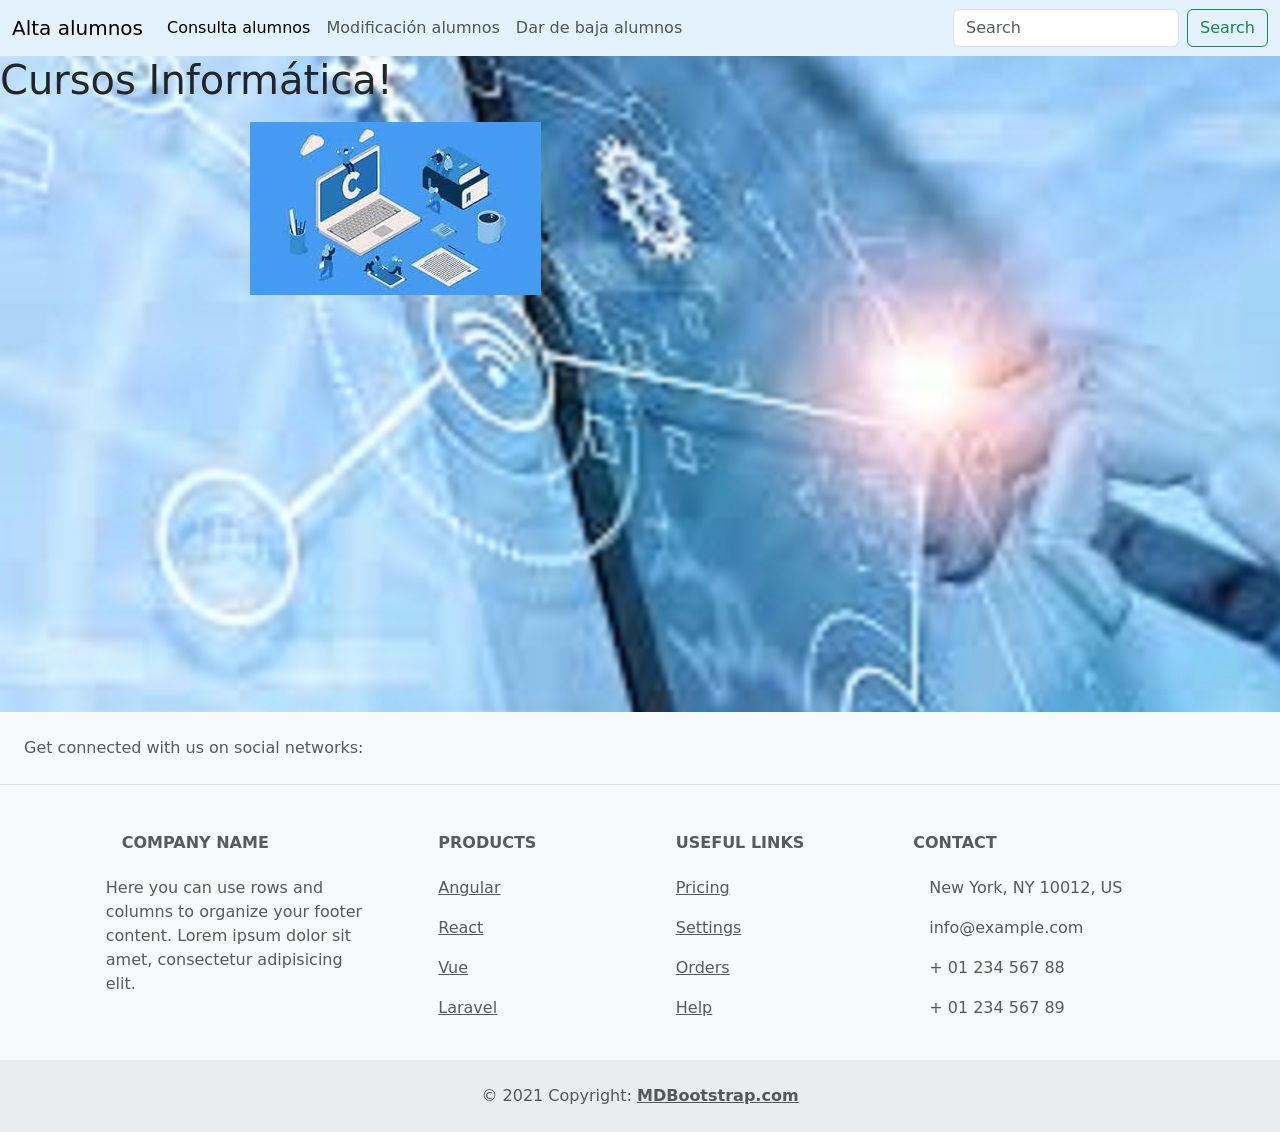
<file: index.html>
<!doctype html>
<html lang="en">
  <head>
    <meta charset="utf-8">
    <meta name="viewport" content="width=device-width, initial-scale=1">
    <title>Bootstrap demo</title>
    <link href="https://cdn.jsdelivr.net/npm/bootstrap@5.2.0/dist/css/bootstrap.min.css" rel="stylesheet" integrity="sha384-gH2yIJqKdNHPEq0n4Mqa/HGKIhSkIHeL5AyhkYV8i59U5AR6csBvApHHNl/vI1Bx" crossorigin="anonymous">
    <link href="css/estilo.css" rel="stylesheet">
  </head>
  <body>
    <!--Cominezo navbar-->
    <nav class="navbar navbar-expand-lg" style="background-color: #e3f2fd;">
        <div class="container-fluid">
          <a class="navbar-brand" href="html/alta.html">Alta alumnos</a>
          <button class="navbar-toggler" type="button" data-bs-toggle="collapse" data-bs-target="#navbarSupportedContent" aria-controls="navbarSupportedContent" aria-expanded="false" aria-label="Toggle navigation">
            <span class="navbar-toggler-icon"></span>
          </button>
          <div class="collapse navbar-collapse" id="navbarSupportedContent">
            <ul class="navbar-nav me-auto mb-2 mb-lg-0">
              <li class="nav-item">
                <a class="nav-link active" aria-current="page" href="php/consulta.php">Consulta alumnos</a>
              </li>
              <li class="nav-item">
                <a class="nav-link" href="html/modificar.html">Modificación alumnos</a>
              </li>
              <!--
              <li class="nav-item dropdown">
                <a class="nav-link dropdown-toggle" href="#" role="button" data-bs-toggle="dropdown" aria-expanded="false">
                  Dropdown
                </a>
                <ul class="dropdown-menu">
                  <li><a class="dropdown-item" href="#">Action</a></li>
                  <li><a class="dropdown-item" href="#">Another action</a></li>
                  <li><hr class="dropdown-divider"></li>
                  <li><a class="dropdown-item" href="#">Something else here</a></li>
                </ul>
              </li>-->
              <li class="nav-item">
                <a class="nav-link" href="html/baja.html">Dar de baja alumnos</a>
              </li>
            </ul>
            <form class="d-flex" role="search">
              <input class="form-control me-2" type="search" placeholder="Search" aria-label="Search">
              <button class="btn btn-outline-success" type="submit">Search</button>
            </form>
          </div>
        </div>
      </nav>
      <!--Fin navbar-->
    <h1>Cursos Informática!</h1>
    <!--Cuerpo página comienzo-->
    <div class="cuerpo">
        <img src="img/seccion.jpg" alt="">
    </div>
    <!--Fin cuerpo página-->
    <!--Comienzo footer-->
    <!-- Footer -->
<footer class="text-center text-lg-start bg-light text-muted">
    <!-- Section: Social media -->
    <section
      class="d-flex justify-content-center justify-content-lg-between p-4 border-bottom"
    >
      <!-- Left -->
      <div class="me-5 d-none d-lg-block">
        <span>Get connected with us on social networks:</span>
      </div>
      <!-- Left -->
  
      <!-- Right -->
      <div>
        <a href="" class="me-4 text-reset">
          <i class="fab fa-facebook-f"></i>
        </a>
        <a href="" class="me-4 text-reset">
          <i class="fab fa-twitter"></i>
        </a>
        <a href="" class="me-4 text-reset">
          <i class="fab fa-google"></i>
        </a>
        <a href="" class="me-4 text-reset">
          <i class="fab fa-instagram"></i>
        </a>
        <a href="" class="me-4 text-reset">
          <i class="fab fa-linkedin"></i>
        </a>
        <a href="" class="me-4 text-reset">
          <i class="fab fa-github"></i>
        </a>
      </div>
      <!-- Right -->
    </section>
    <!-- Section: Social media -->
  
    <!-- Section: Links  -->
    <section class="">
      <div class="container text-center text-md-start mt-5">
        <!-- Grid row -->
        <div class="row mt-3">
          <!-- Grid column -->
          <div class="col-md-3 col-lg-4 col-xl-3 mx-auto mb-4">
            <!-- Content -->
            <h6 class="text-uppercase fw-bold mb-4">
              <i class="fas fa-gem me-3"></i>Company name
            </h6>
            <p>
              Here you can use rows and columns to organize your footer content. Lorem ipsum
              dolor sit amet, consectetur adipisicing elit.
            </p>
          </div>
          <!-- Grid column -->
  
          <!-- Grid column -->
          <div class="col-md-2 col-lg-2 col-xl-2 mx-auto mb-4">
            <!-- Links -->
            <h6 class="text-uppercase fw-bold mb-4">
              Products
            </h6>
            <p>
              <a href="#!" class="text-reset">Angular</a>
            </p>
            <p>
              <a href="#!" class="text-reset">React</a>
            </p>
            <p>
              <a href="#!" class="text-reset">Vue</a>
            </p>
            <p>
              <a href="#!" class="text-reset">Laravel</a>
            </p>
          </div>
          <!-- Grid column -->
  
          <!-- Grid column -->
          <div class="col-md-3 col-lg-2 col-xl-2 mx-auto mb-4">
            <!-- Links -->
            <h6 class="text-uppercase fw-bold mb-4">
              Useful links
            </h6>
            <p>
              <a href="#!" class="text-reset">Pricing</a>
            </p>
            <p>
              <a href="#!" class="text-reset">Settings</a>
            </p>
            <p>
              <a href="#!" class="text-reset">Orders</a>
            </p>
            <p>
              <a href="#!" class="text-reset">Help</a>
            </p>
          </div>
          <!-- Grid column -->
  
          <!-- Grid column -->
          <div class="col-md-4 col-lg-3 col-xl-3 mx-auto mb-md-0 mb-4">
            <!-- Links -->
            <h6 class="text-uppercase fw-bold mb-4">
              Contact
            </h6>
            <p><i class="fas fa-home me-3"></i> New York, NY 10012, US</p>
            <p>
              <i class="fas fa-envelope me-3"></i>
              info@example.com
            </p>
            <p><i class="fas fa-phone me-3"></i> + 01 234 567 88</p>
            <p><i class="fas fa-print me-3"></i> + 01 234 567 89</p>
          </div>
          <!-- Grid column -->
        </div>
        <!-- Grid row -->
      </div>
    </section>
    <!-- Section: Links  -->
  
    <!-- Copyright -->
    <div class="text-center p-4" style="background-color: rgba(0, 0, 0, 0.05);">
      © 2021 Copyright:
      <a class="text-reset fw-bold" href="https://mdbootstrap.com/">MDBootstrap.com</a>
    </div>
    <!-- Copyright -->
  </footer>
  <!-- Footer -->
    <!--Fin footer-->

    <script src="https://cdn.jsdelivr.net/npm/bootstrap@5.2.0/dist/js/bootstrap.bundle.min.js" integrity="sha384-A3rJD856KowSb7dwlZdYEkO39Gagi7vIsF0jrRAoQmDKKtQBHUuLZ9AsSv4jD4Xa" crossorigin="anonymous"></script>
  </body>
</html>
</file>
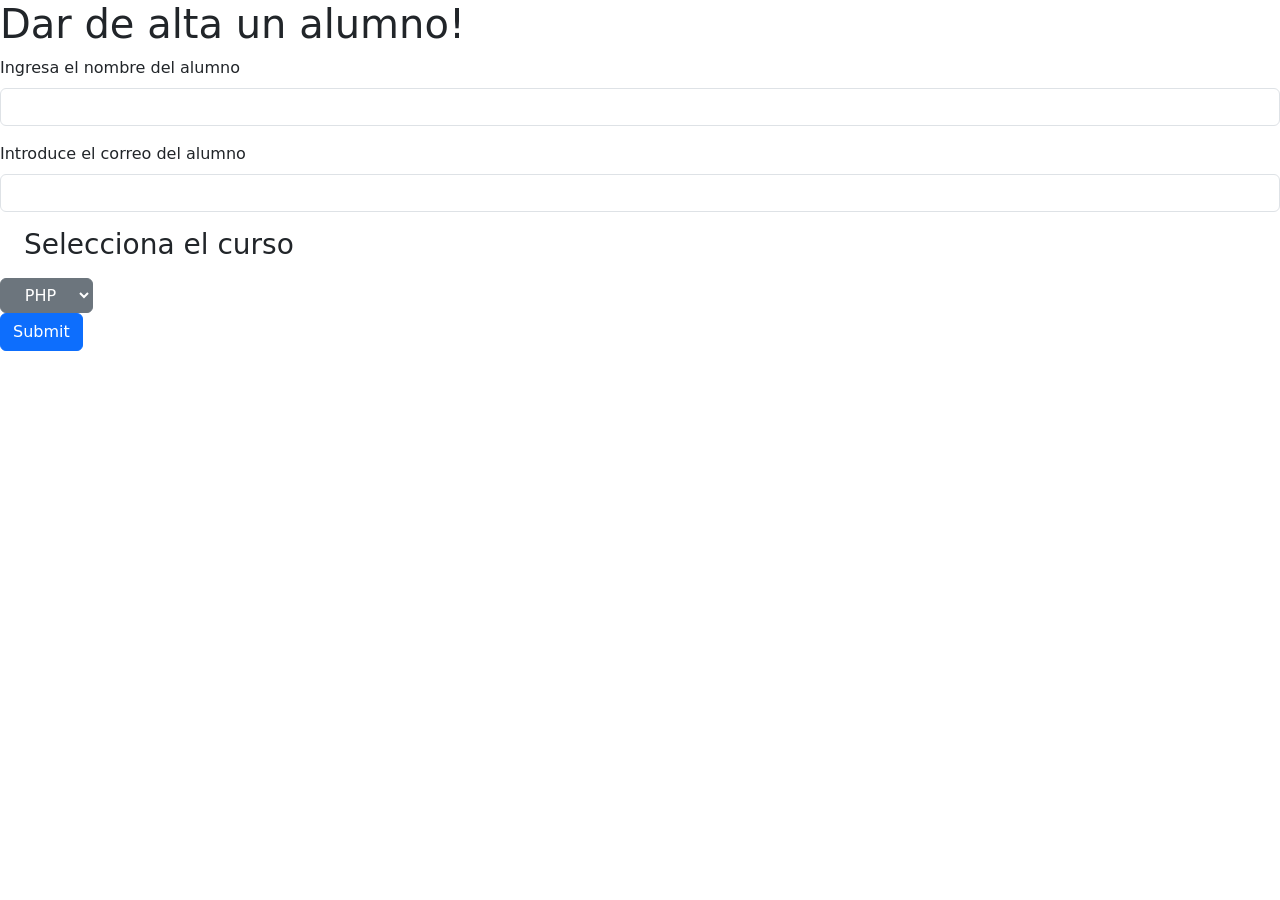
<file: html/alta.html>
<!doctype html>
<html lang="en">
  <head>
    <meta charset="utf-8">
    <meta name="viewport" content="width=device-width, initial-scale=1">
    <title>Bootstrap demo</title>
    <link href="https://cdn.jsdelivr.net/npm/bootstrap@5.2.0/dist/css/bootstrap.min.css" rel="stylesheet" integrity="sha384-gH2yIJqKdNHPEq0n4Mqa/HGKIhSkIHeL5AyhkYV8i59U5AR6csBvApHHNl/vI1Bx" crossorigin="anonymous">
  </head>
  <body>
    <h1>Dar de alta un alumno!</h1>
    <form action="../php/alta.php" method="post">
        <div class="mb-3">
          <label for="exampleInputEmail1" class="form-label">Ingresa el nombre del alumno</label>
          <input type="text" class="form-control" name="nombre" id="exampleInputEmail1" aria-describedby="emailHelp">
          
        </div>
        <div class="mb-3">
          <label for="exampleInputPassword1" class="form-label">Introduce el correo del alumno</label>
          <input type="email" class="form-control" name="email" id="exampleInputPassword1">
        </div>
        <div class="mb-3 form-check">
          <h3>Selecciona el curso</h3>
        </div>
        <div class="dropdown">
            <select name="codigo" class="btn btn-secondary dropdown-toggle" type="button" data-bs-toggle="dropdown" aria-expanded="false">                 
              <option class="dropdown-item" value="1">PHP</option>
              <option class="dropdown-item" value="2">html5</option>
              <option class="dropdown-item" value="3">CSS</option>
            </select>              
          </div>
        <button type="submit" class="btn btn-primary btn-block">Submit</button>
      </form>
    <script src="https://cdn.jsdelivr.net/npm/bootstrap@5.2.0/dist/js/bootstrap.bundle.min.js" integrity="sha384-A3rJD856KowSb7dwlZdYEkO39Gagi7vIsF0jrRAoQmDKKtQBHUuLZ9AsSv4jD4Xa" crossorigin="anonymous"></script>
  </body>
</html>
</file>
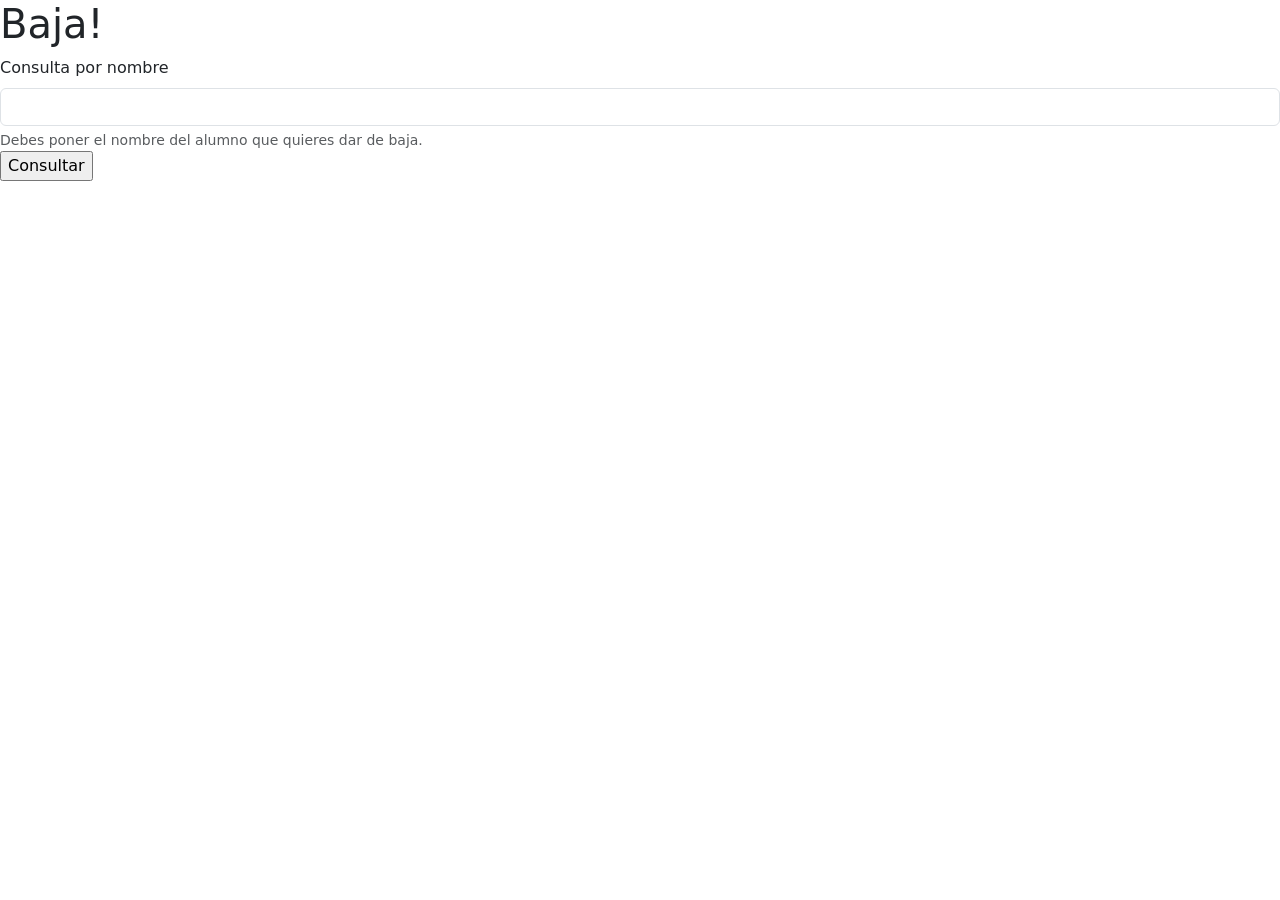
<file: html/baja.html>
<!doctype html>
<html lang="en">
  <head>
    <meta charset="utf-8">
    <meta name="viewport" content="width=device-width, initial-scale=1">
    <title>Aplicación</title>
    <link href="https://cdn.jsdelivr.net/npm/bootstrap@5.2.0/dist/css/bootstrap.min.css" rel="stylesheet" integrity="sha384-gH2yIJqKdNHPEq0n4Mqa/HGKIhSkIHeL5AyhkYV8i59U5AR6csBvApHHNl/vI1Bx" crossorigin="anonymous">
  </head>
  <body>
    <h1>Baja!</h1>
    <form action="../php/baja.php" method="post">
    <label for="inputPassword5" class="form-label">Consulta por nombre</label>
    <input type="text" id="inputPassword5" name="nombre" class="form-control" aria-describedby="passwordHelpBlock">
    <div id="passwordHelpBlock" class="form-text">
       Debes poner el nombre del alumno que quieres dar de baja.       
    </div>
    <input type="submit" value="Consultar">
    </form>
    <script src="https://cdn.jsdelivr.net/npm/bootstrap@5.2.0/dist/js/bootstrap.bundle.min.js" integrity="sha384-A3rJD856KowSb7dwlZdYEkO39Gagi7vIsF0jrRAoQmDKKtQBHUuLZ9AsSv4jD4Xa" crossorigin="anonymous"></script>
  </body>
</html>
</file>
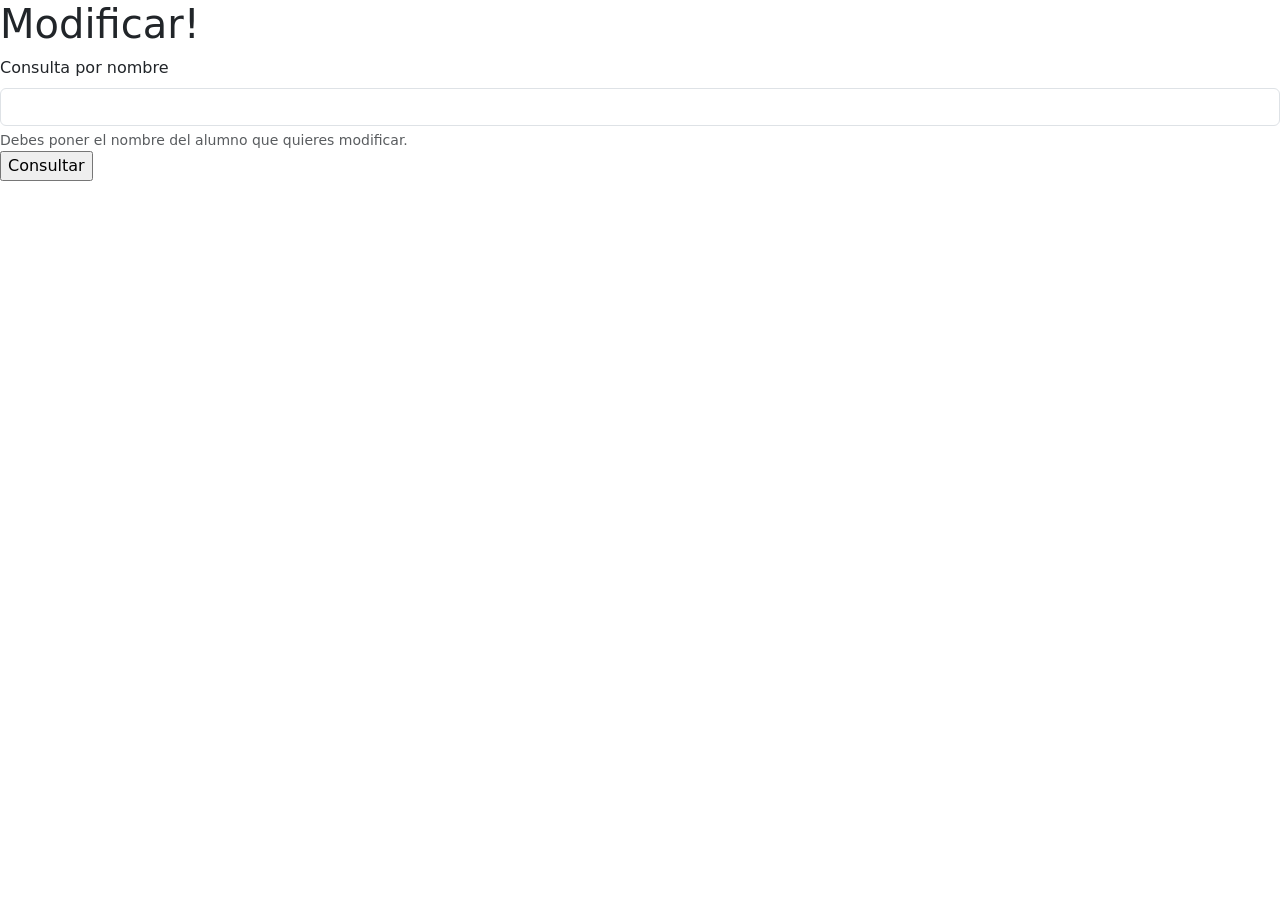
<file: html/modificar.html>
<!doctype html>
<html lang="en">
  <head>
    <meta charset="utf-8">
    <meta name="viewport" content="width=device-width, initial-scale=1">
    <title>Bootstrap demo</title>
    <link href="https://cdn.jsdelivr.net/npm/bootstrap@5.2.0/dist/css/bootstrap.min.css" rel="stylesheet" integrity="sha384-gH2yIJqKdNHPEq0n4Mqa/HGKIhSkIHeL5AyhkYV8i59U5AR6csBvApHHNl/vI1Bx" crossorigin="anonymous">
  </head>
  <body>
    <h1>Modificar!</h1>
    <form action="../php/modificar1.php" method="post">
    <label for="inputPassword5" class="form-label">Consulta por nombre</label>
    <input type="text" id="inputPassword5" name="nombre" class="form-control" aria-describedby="passwordHelpBlock">
    <div id="passwordHelpBlock" class="form-text">
       Debes poner el nombre del alumno que quieres modificar.       
    </div>
    <input type="submit" value="Consultar">
    </form>
    <script src="https://cdn.jsdelivr.net/npm/bootstrap@5.2.0/dist/js/bootstrap.bundle.min.js" integrity="sha384-A3rJD856KowSb7dwlZdYEkO39Gagi7vIsF0jrRAoQmDKKtQBHUuLZ9AsSv4jD4Xa" crossorigin="anonymous"></script>
  </body>
</html>
</file>
<file: css/estilo.css>
body{
    background-image: url("../img/fondo.jpg");
    background-repeat: no-repeat;
}
div.cuerpo{    
    display: block;
    width: 800px;
    height: 600px;
    margin: 0 auto;
    padding: 10px;
}
</file>
